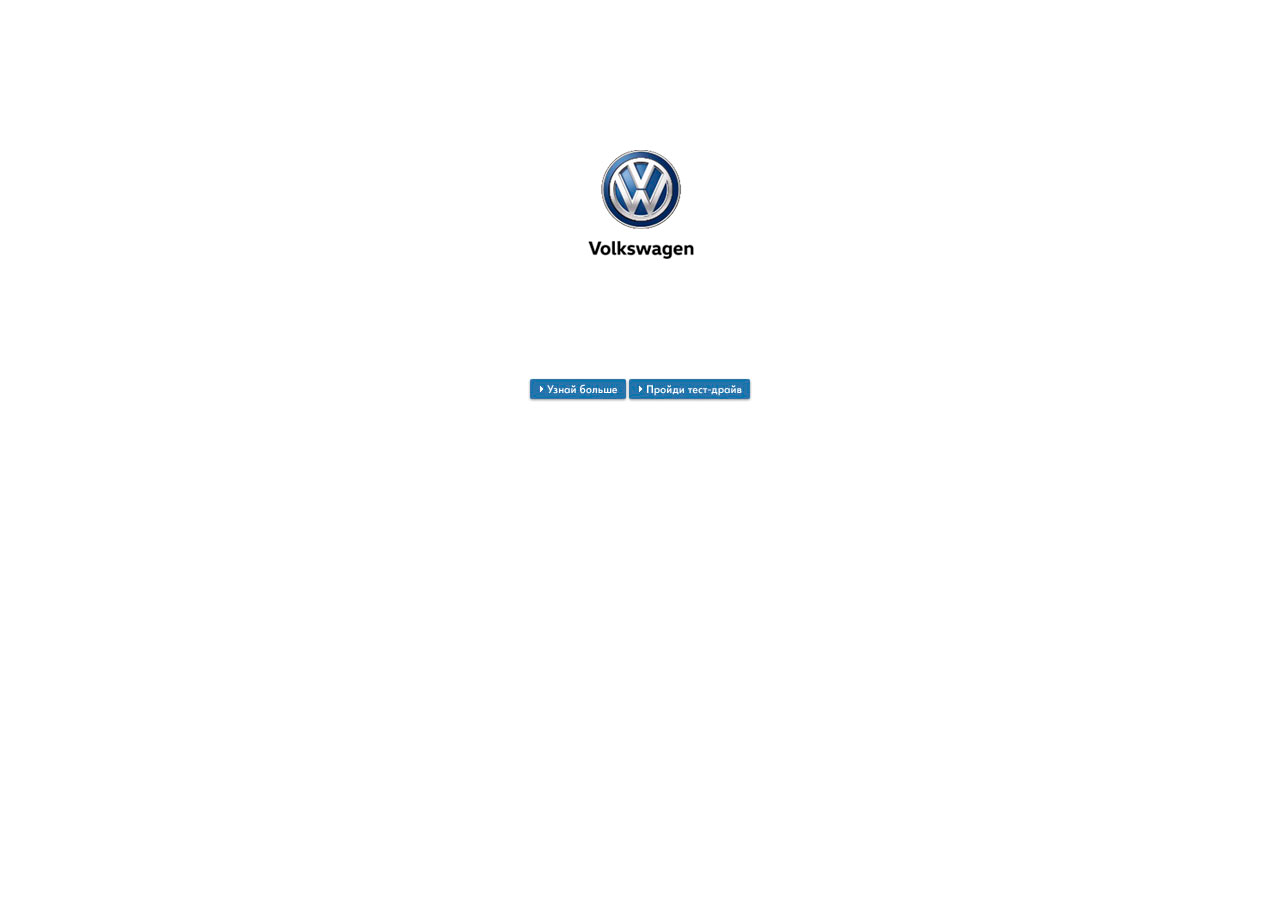
<file: banner/index.html>
<!--Created by Ermakov Viktor-->
<!DOCTYPE html>
<html lang="en">
<head>
	<meta charset="UTF-8">
	<meta name="ad.size" content="width=240,height=400">
	<meta name="viewport" content="width=device-width, initial-scale=1">
	<title>Banner</title>
	<style type="text/css">
		#slider {
			position: relative;
			width: 240px;
			height: 400px;
			margin: 0 auto;
			list-style-type: none;
			padding: 0; 
		}
		.slide {
			position: absolute;
			left: 0;
			top: 0;
			width: 100%;
			height: 100%;
			opacity: 0;
			z-index: 1;
			transition: all 3s;
		}
		.showSlide {
			opacity: 1;
			z-index: 2;
		}
		.slide:nth-of-type(1) {
			background-image: url(map.jpg);
			background-position: 0 0;

		}
		.slide:nth-of-type(2) {
			background-image: url(map.jpg);
			background-position: 33% 0;

		}
		.slide:nth-of-type(3) {
			background-image: url(map.jpg);
			background-position: 66.5% 0;
		}
		.slide:nth-of-type(4) {
			background-image: url(map.jpg);
			background-position: 100% 0;
		}
		.animated {
		  -webkit-animation-duration: 1s;
		  animation-duration: 1s;
		  -webkit-animation-fill-mode: both;
		  animation-fill-mode: both;
		}
		@-webkit-keyframes zoomIn {
		  from {
		    opacity: 0;
		    -webkit-transform: scale3d(0.3, 0.3, 0.3);
		    transform: scale3d(0.3, 0.3, 0.3);
		  }

		  50% {
		    opacity: 1;
		  }
		}
		@keyframes zoomIn {
		  from {
		    opacity: 0;
		    -webkit-transform: scale3d(0.3, 0.3, 0.3);
		    transform: scale3d(0.3, 0.3, 0.3);
		  }

		  50% {
		    opacity: 1;
		  }
		}

		.zoomIn {
		  -webkit-animation-name: zoomIn;
		  animation-name: zoomIn;
		}
	</style>
</head>
<body>
	<a id="click_area" href="#" target="_blank">
		<ul id="slider">
			<li class="slide showSlide animated zoomIn"></li>
			<li class="slide"></li>
			<li class="slide"></li>
			<li class="slide"></li>
		</ul>
	</a>
	<script>
		var slider = document.querySelectorAll('#slider .slide');
		var activeSlide = 0;
		var slideInterval = setInterval(nextSlide, 3000);
		
		function nextSlide() {
			slider[activeSlide].className = 'slide';
			activeSlide = (activeSlide+1)%4;
			slider[activeSlide].className = 'slide showSlide';
		}

	</script>
	<script> 
	   document.getElementById("click_area").href = yandexHTML5BannerApi.getClickURLNum(1); 
	</script>
</body>
</html>
</file>
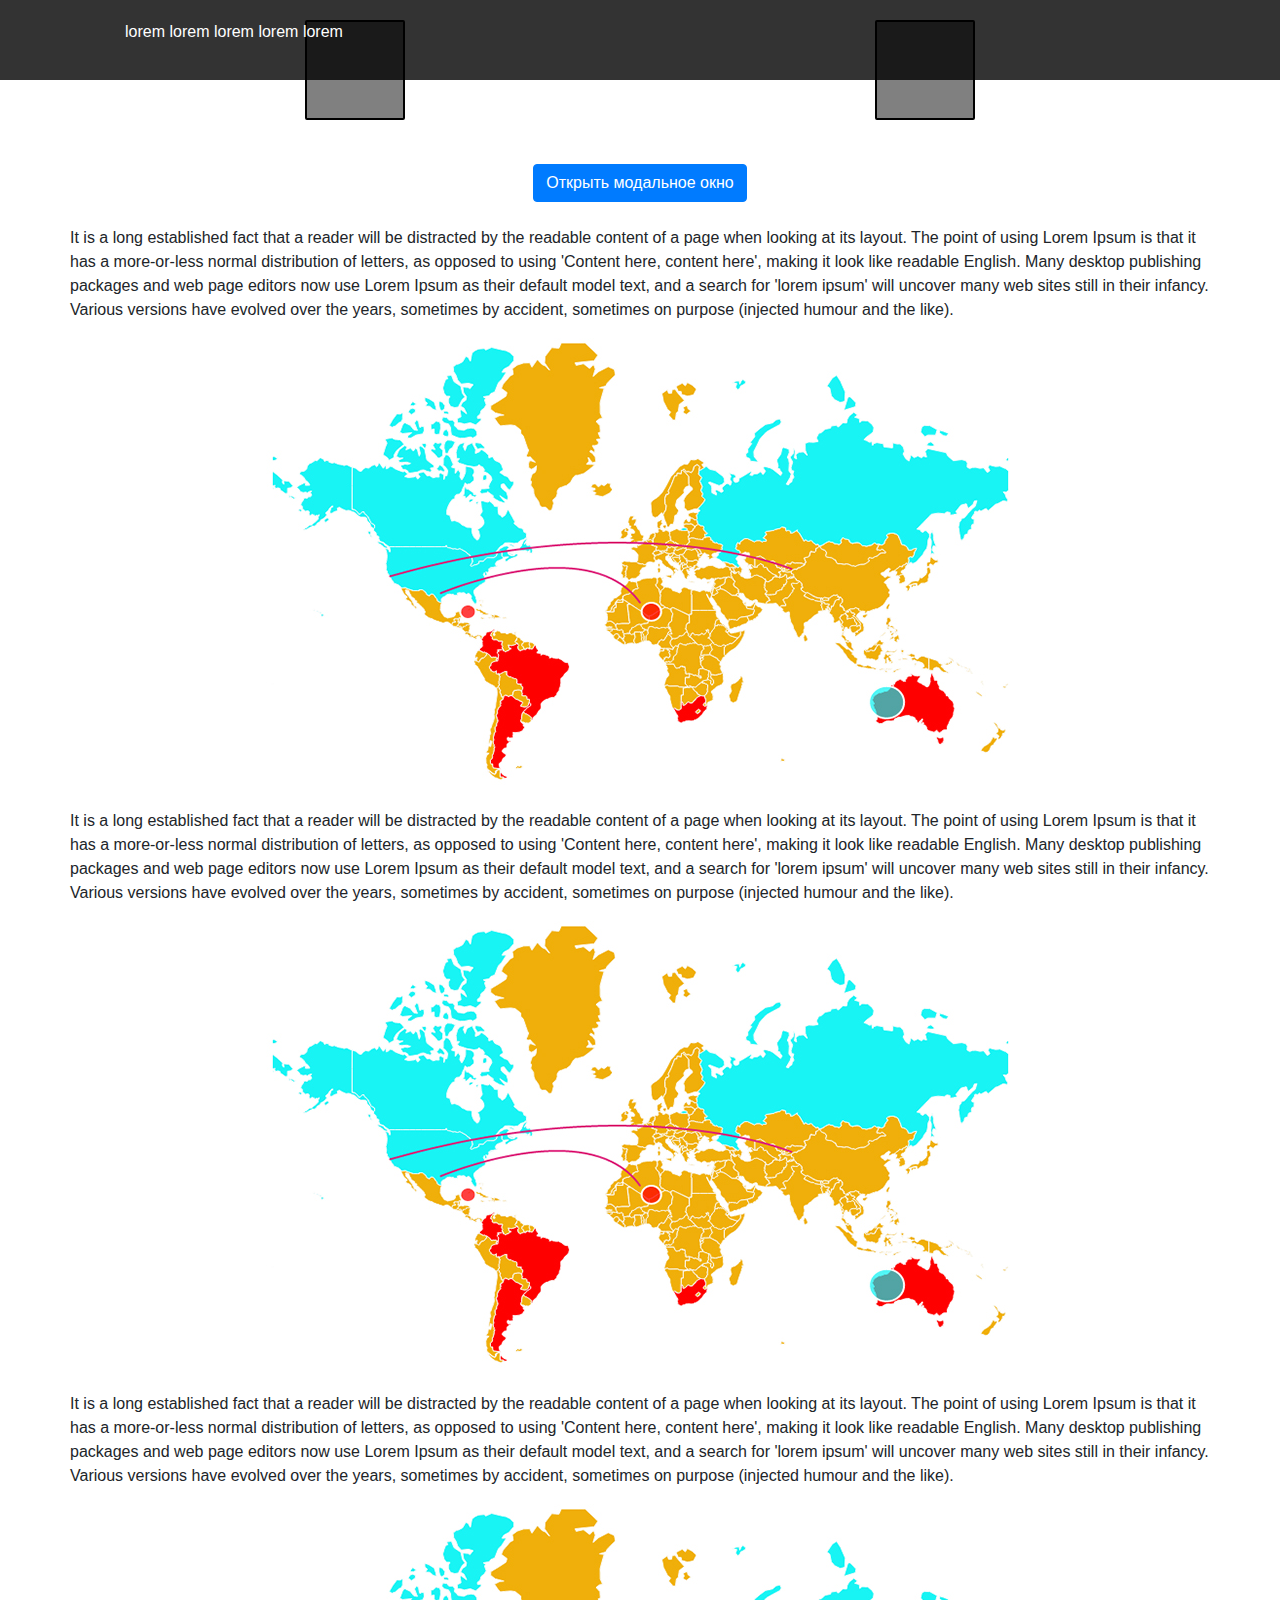
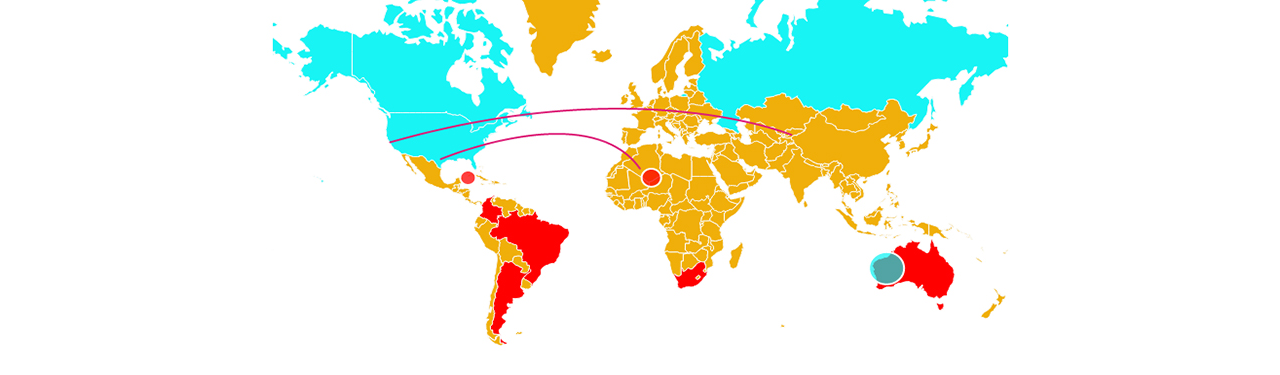
<file: workfolder/index.html>
<!DOCTYPE html>
<html lang="ru">
<head>
  <meta charset="UTF-8">
  <meta name="viewport" content="width=device-width, initial-scale=1">
  <title>Главная</title>
  <link rel="stylesheet" href="css/bootstrap.min.css">
  <link rel="stylesheet" href="css/style.css">
  <link rel="stylesheet" href="css/animation.css">
</head>
<body>
<div class="header sticky">
		<div class="container">	
				<div class="menu">
					<ul>
						<li><a href="">lorem</a></li>
						<li><a href="">lorem</a></li>
						<li><a href="">lorem</a></li>
						<li><a href="">lorem</a></li>
						<li><a href="">lorem</a></li>
					</ul>
				</div>
			<button class="btn btn-success toggle">Гамбургер</button>
		</div>
	</div>		


<div class="container">
	<div class="row justify-content-center">
		<div class="box"></div>
		<div class="box1"></div>
	</div>
	<div class="row justify-content-center my-4">
		<button class="btn btn-primary animated jackInTheBox" id="openModal">Открыть модальное окно</button>
	</div>
	
</div>
<div class="container">
<div class="row justify-content-center">
	<p>It is a long established fact that a reader will be distracted by the readable content of a page when looking at its layout. The point of using Lorem Ipsum is that it has a more-or-less normal distribution of letters, as opposed to using 'Content here, content here', making it look like readable English. Many desktop publishing packages and web page editors now use Lorem Ipsum as their default model text, and a search for 'lorem ipsum' will uncover many web sites still in their infancy. Various versions have evolved over the years, sometimes by accident, sometimes on purpose (injected humour and the like).</p>
	<div class="animate-container">
	<img class="content-block" src="img/map.jpg" alt=""><br><br></div>
	<p>It is a long established fact that a reader will be distracted by the readable content of a page when looking at its layout. The point of using Lorem Ipsum is that it has a more-or-less normal distribution of letters, as opposed to using 'Content here, content here', making it look like readable English. Many desktop publishing packages and web page editors now use Lorem Ipsum as their default model text, and a search for 'lorem ipsum' will uncover many web sites still in their infancy. Various versions have evolved over the years, sometimes by accident, sometimes on purpose (injected humour and the like).</p>
	<div class="animate-container">
	<img src="img/map.jpg"  alt=""><br><br>
	</div>
	<p>It is a long established fact that a reader will be distracted by the readable content of a page when looking at its layout. The point of using Lorem Ipsum is that it has a more-or-less normal distribution of letters, as opposed to using 'Content here, content here', making it look like readable English. Many desktop publishing packages and web page editors now use Lorem Ipsum as their default model text, and a search for 'lorem ipsum' will uncover many web sites still in their infancy. Various versions have evolved over the years, sometimes by accident, sometimes on purpose (injected humour and the like).</p>
	<div class="animate-container">
	<img src="img/map.jpg"  alt=""><br><br>
	</div>
</div>
</div>
	<div class="modal" tabindex="-1" role="dialog">
  <div class="modal-dialog" role="document">
    <div class="modal-content">
      <div class="modal-header">
        <h5 class="modal-title">Заголовок окна</h5>
        <button type="button" class="close" data-dismiss="modal" aria-label="Close">
          <span aria-hidden="true">&times;</span>
        </button>
      </div>
      <div class="modal-body">
        <p>Подпишись на новости и получишь подарок</p>
      </div>
      <div class="modal-footer">
        <button id="closeModal" type="button" class="btn btn-secondary" data-dismiss="modal">Нет, спасибо!</button>
        <button type="button" class="btn btn-primary">Да, я хочу скидку!</button>
      </div>
    </div>
  </div>
</div>
<div class="overlay"></div>
  <script src="js/jquery.min.js"></script>
  <script src="js/bootstrap.min.js"></script>
  <script src="js/app.js"></script>

</body>
</html>
</file>
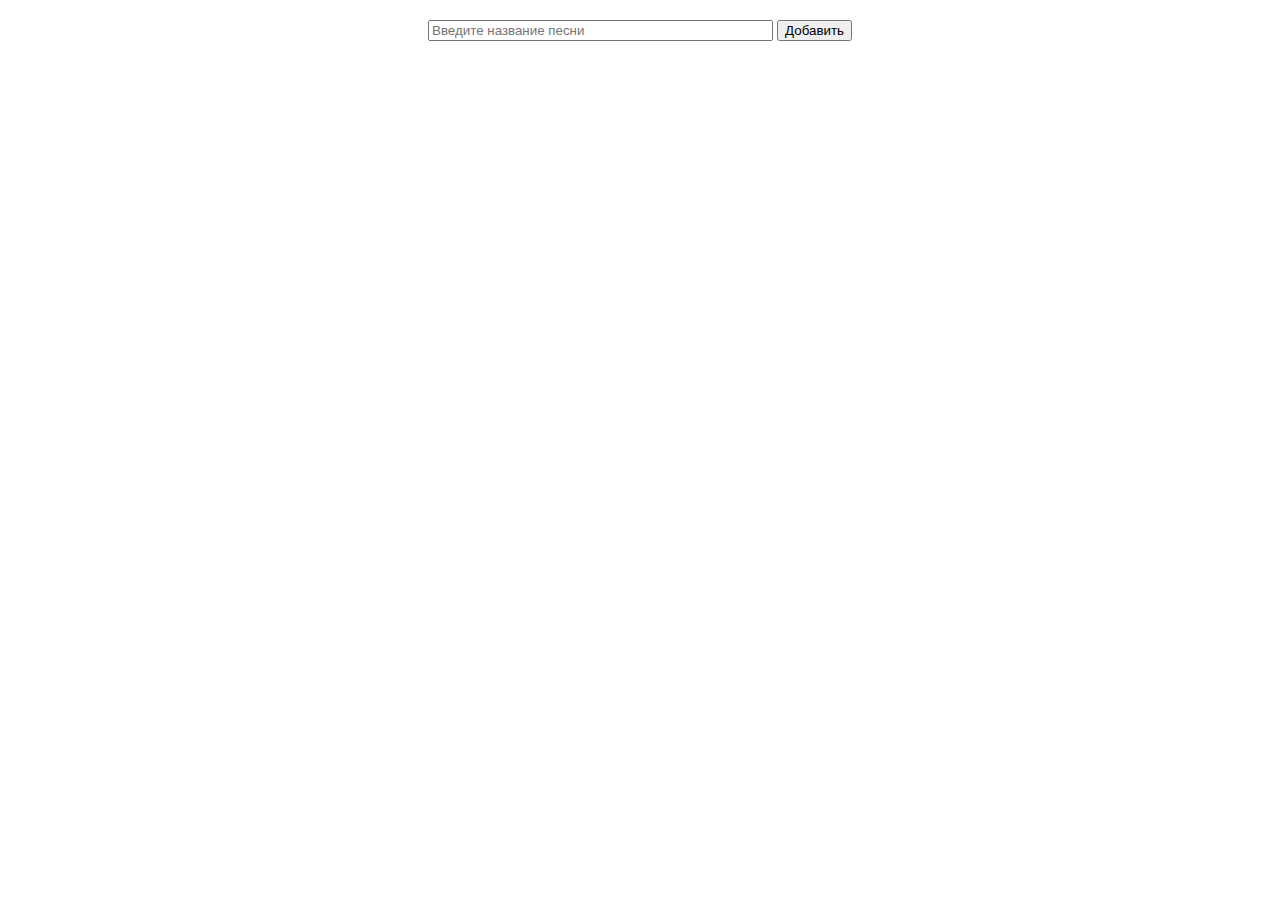
<file: playlist.html>
<!--Создаем Плэйлист, который будет заносить названия песен в список-->
<!DOCTYPE html>
<html lang="en">
<head>
	<meta charset="UTF-8">
	<title>Playlist</title>
	<style type="text/css">
		form {
			width: 50%;
			margin: 20px auto;
			text-align: center;
		}

		#button {
			width: 150px;
			background-color: white;
			border: 2px solid orange; 
		}
	</style>
	<script>
/*Задаем обработчик событий click в отношении кнопки Добавить песню*/
		window.onload = init; /*загрузка DOMa*/
		function init() {
			var button = document.getElementById("adButtonSong");
			button.onclick = handleButtonClick;
		}
		function handleButtonClick() {
/*Пишем обработчки для извлечения названия песни*/
		var textInput = document.getElementById("textSong");
		var songName = textInput.value;
		if (songName == "") {
			alert("Пожалуйста добавьте песню");
		}
		else {
			alert("Песня " + songName + " добавлена");
		}
/*Создание нового елемента для размещения новой песни*/
		var li = document.createElement("li");
		li.innerHTML = songName;
/*Добавление нового элемента в DOM*/	
		var ul = document.getElementById("playlist");
		ul.appendChild(li);	
		}


    </script>
</head>
<body>
	<form>
		<input type="text" id="textSong" name="textsong" size="40" placeholder="Введите название песни">
		<input type="button" id="adButtonSong" name="button" value="Добавить">
	</form>
	<ul id="playlist">
		
	</ul>
</body>
</html>
</file>
<file: workfolder/css/style.css>
.box, .box1 {
	width: 100px;
	height: 100px;
	border-radius: 2px 2px 2px 2px;
	border: 2px solid black;
	background-color: grey;
	margin: 20px auto;
	transition: all 800ms; 
}

.big-blue {
	width: 200px;
	height: 200px;
	background-color: blue;
	transition: all 800ms; 
}

/*добавляем класс для затемнения окна при вызове modal window*/
.overlay {
	position: fixed;
	top: 0;
	right: 0;
	bottom: 0;
	left: 0;
	background-color: black;
	opacity: 0.7;
	display: none;
}
.show {
	display: block;
}

.header {
	background: rgba(0,0,0,.8);
	padding: 20px 0;
	position: fixed;
	top: 0;
	right: 0;
	left: 0;	
}

.sticky {
	position: absolute;
}
.header .menu {
	float: left;
}

.header .menu li {
	display: inline;
}

.header .menu li a {
	color: 	white;
	text-decoration: none;
}
.toggle {
	color: 	#fff;
	float: right;
	display: none;
}
@media screen and (max-width: 768px) {
	.toggle {
		display: block;
	}
	.menu {
		display: none;
	}
	.menu {
		position: absolute;
		top: 100%;
		left: 0;
		right: 0;
		background: rgba(0,0,0,.8);
		padding: 0 15px;
		border-top: 1px solid black;
		z-index: 99;
	}
	.menu li {
		display: block !important;
	}
}
</file>
